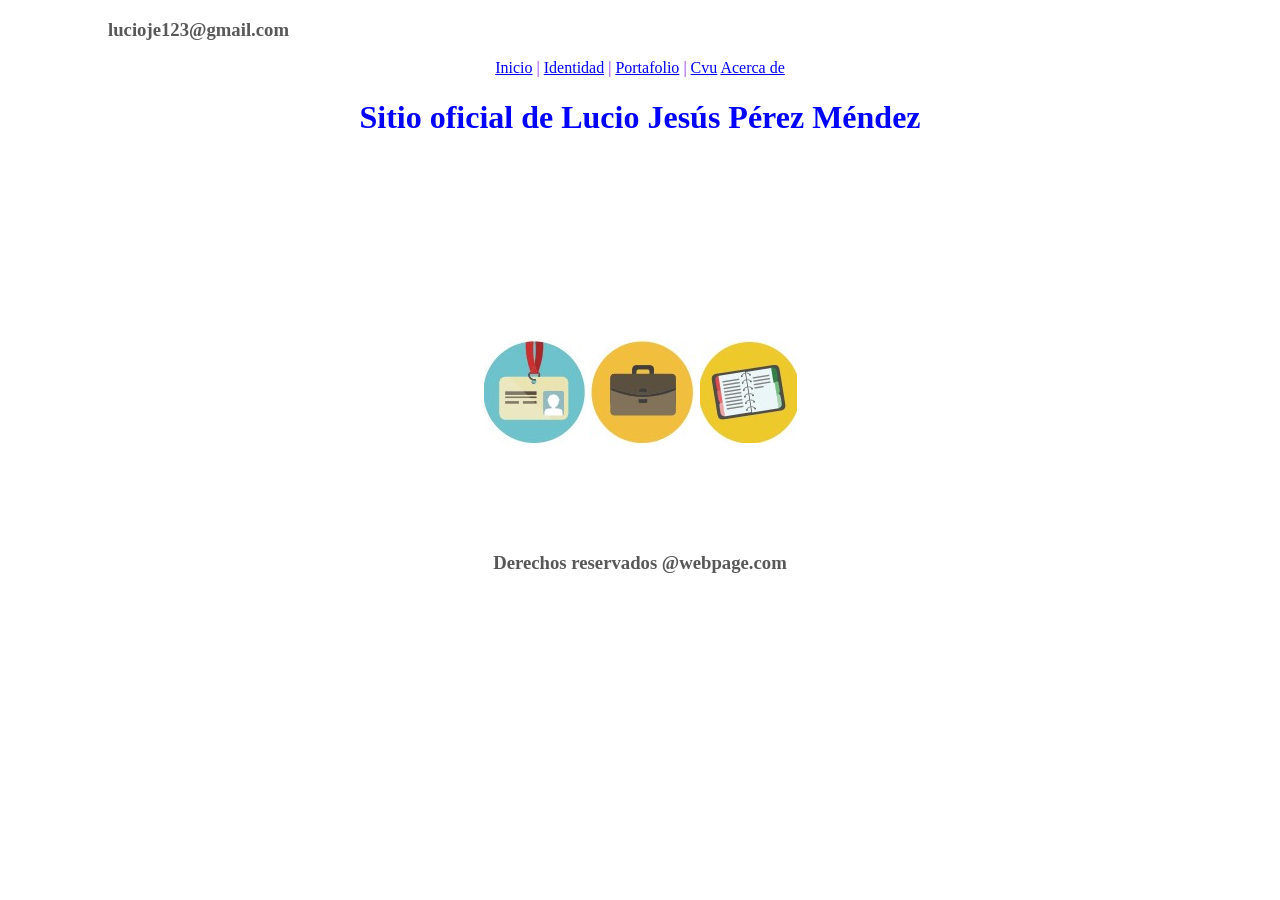
<file: index.html>
<!DOCTYPE html>
<html lang="en">
<head>
<meta charset="UTF-8">
<meta http-equiv="X-UA-Compatible" content="IE=edge" >
<meta name="viewport" content="width=device-width, initial-scale=1.0">
<title>Mi primer proyecto git</title>
<link rel="stylesheet" type="text/css" href="css/style.css">
</head>
<body>
<div class="header">
<h3>lucioje123@gmail.com</h3>
</div>
<div class="menuHorizontal">
<a href="index.html">Inicio</a> |
<a href="identidad.html">Identidad</a> |
<a href="portafolio.html">Portafolio</a> |
<a href="cvu.html">Cvu</a>
<a href="acerca.html">Acerca de</a>
</div>
<div class="titulo">
<h1>Sitio oficial de Lucio Jesús Pérez Méndez</h1>
</div>
<div class="content">
<table class="tablaPrincipal">
<tr>
<td><a href="identidad.html"><img src="img/identidad.jpg"></a></td>
<td><a href="portafolio.html"><img src="img/portafolio.jpg"></a></td>
<td><a href="cvu.html"><img src="img/cvu.jpg"></a></td>
</tr>
</table>
</div>
<div class="footer">
<h3>Derechos reservados @webpage.com</h3>    
</div>
</body>
</html>
</file>
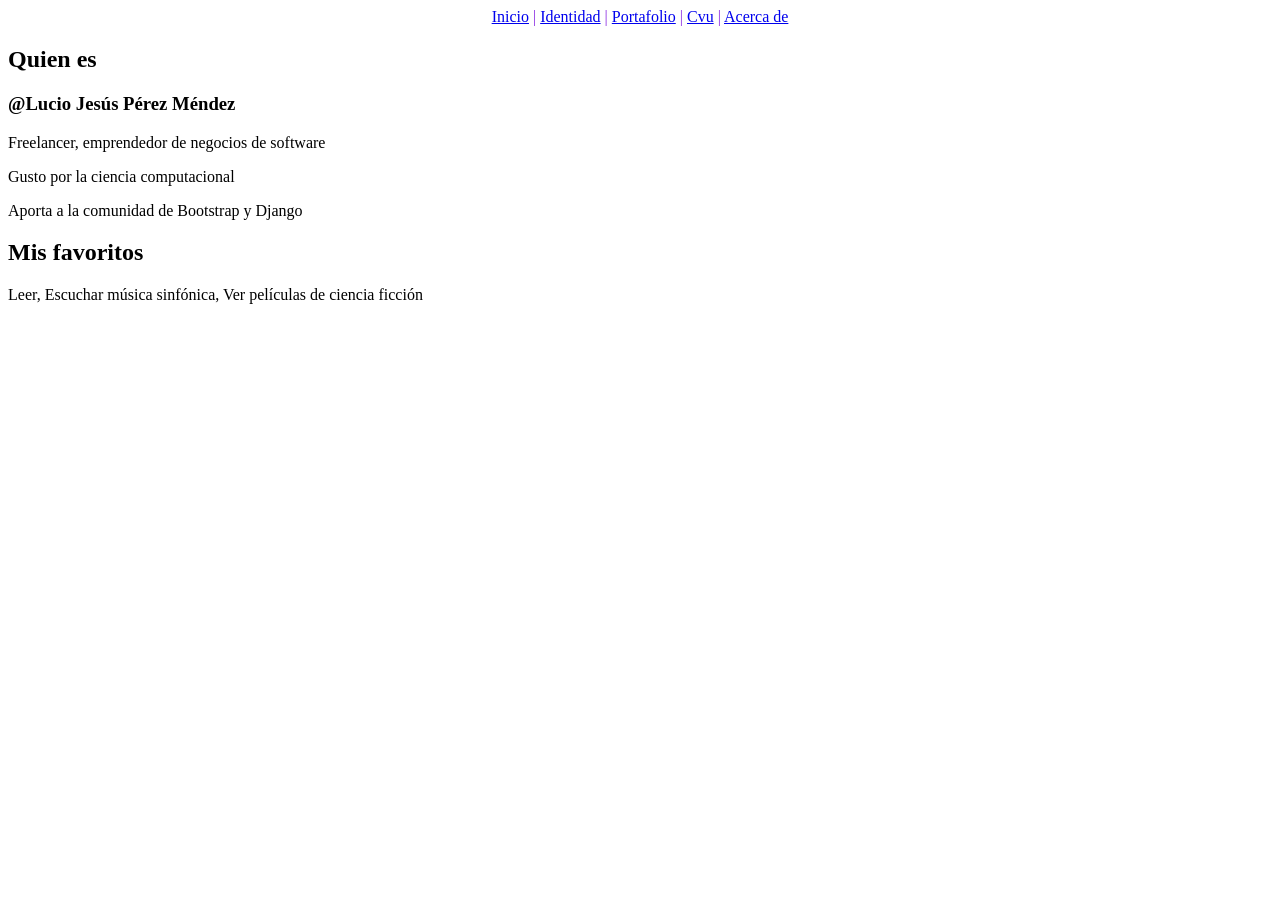
<file: acerca.html>
<!DOCTYPE html>
<html lang="en">
<head>
<meta charset="UTF-8">
<meta name="viewport" content="width=device-width, initial-scale=1.0">
<title>Acerca de</title>
<link rel="stylesheet" type="text/css" href="css/style.css">
</head>
<body>
<div class="menuHorizontal">
<a href="index.html">Inicio</a> |
<a href="identidad.html">Identidad</a> |
<a href="portafolio.html">Portafolio</a> |
<a href="cvu.html">Cvu</a> |
<a href="acerca.html">Acerca de</a>
</div>
<div>
<h2>Quien es</h2>
<h3>@Lucio Jesús Pérez Méndez</h3>
<p>Freelancer, emprendedor de negocios de software</p>
<p>Gusto por la ciencia computacional</p>
<p>Aporta a la comunidad de Bootstrap y Django</p>
<h2>Mis favoritos</h2>
<p>Leer, Escuchar música sinfónica, Ver películas de ciencia ficción</p>
</div>
</body>
</html>
</file>
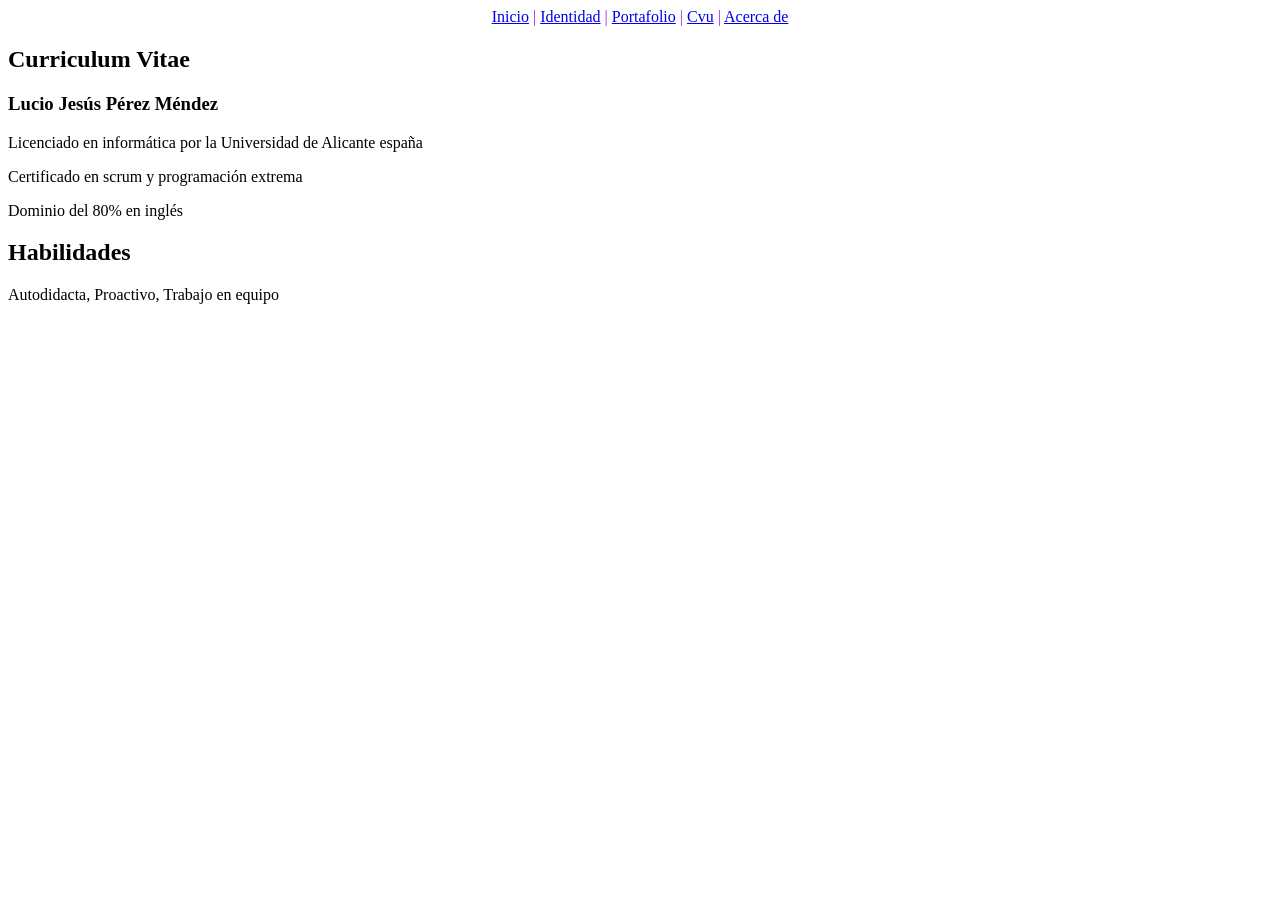
<file: cvu.html>
<!DOCTYPE html>
<html lang="en">
<head>
<meta charset="UTF-8">
<meta name="viewport" content="width=device-width, initial-scale=1.0">
<title>CVU</title>
<link rel="stylesheet" type="text/css" href="css/style.css">
</head>
<body>
<div class="menuHorizontal">
<a href="index.html">Inicio</a> |
<a href="identidad.html">Identidad</a> |
<a href="portafolio.html">Portafolio</a> |
<a href="cvu.html">Cvu</a> |
<a href="acerca.html">Acerca de</a>
</div>
<div>
<h2>Curriculum Vitae</h2>
<h3>Lucio Jesús Pérez Méndez</h3>
<p>Licenciado en informática por la Universidad de Alicante españa</p>
<p>Certificado en scrum y programación extrema</p>
<p>Dominio del 80% en inglés</p>
<h2>Habilidades</h2>
<p>Autodidacta, Proactivo, Trabajo en equipo</p>
</div>
</body>
</html>
</file>
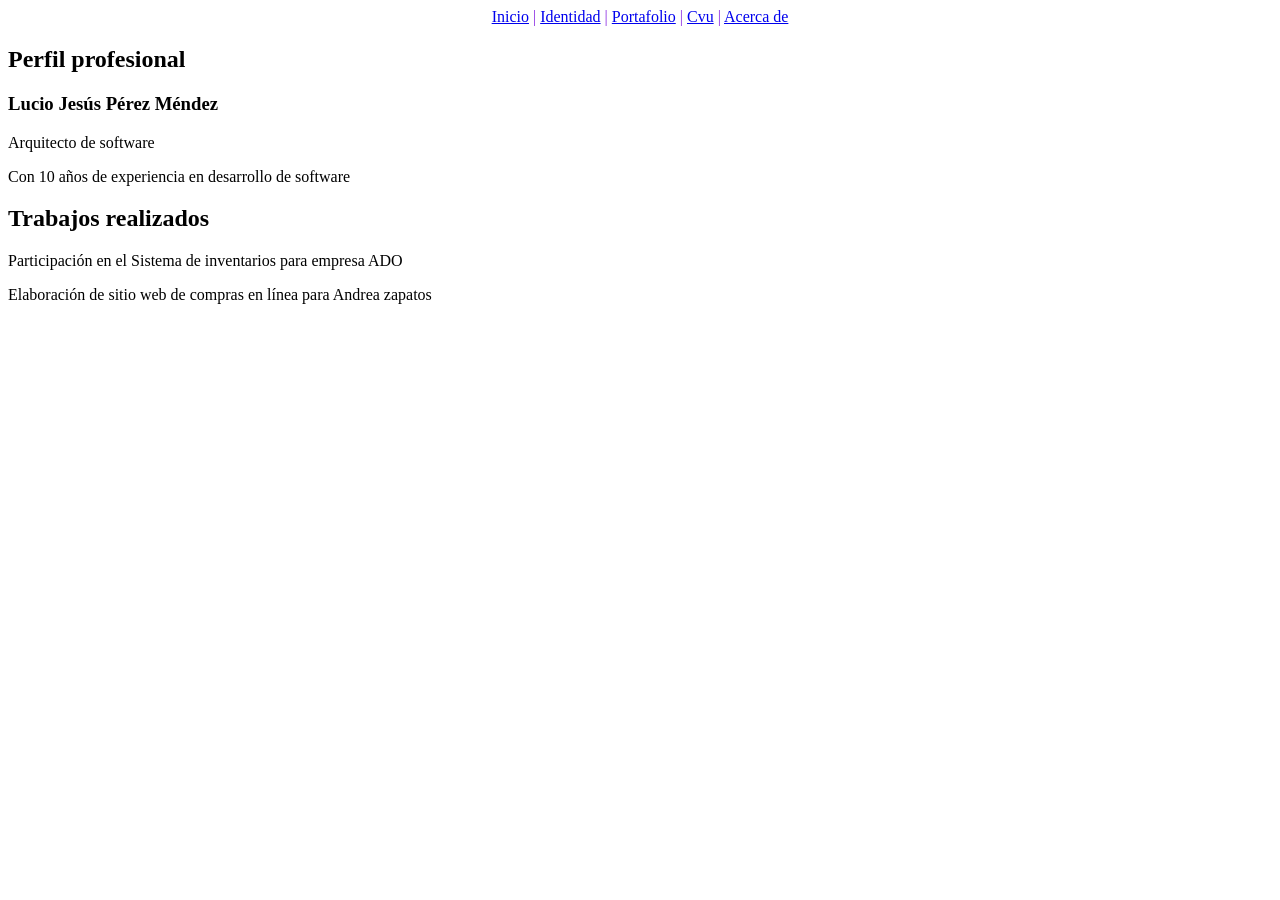
<file: portafolio.html>
<!DOCTYPE html>
<html lang="en">
<head>
<meta charset="UTF-8">
<meta name="viewport" content="width=device-width, initial-scale=1.0">
<title>Portafolio</title>
<link rel="stylesheet" type="text/css" href="css/style.css">
</head>
<body>
<div class="menuHorizontal">
<a href="index.html">Inicio</a> |
<a href="identidad.html">Identidad</a> |
<a href="portafolio.html">Portafolio</a> |
<a href="cvu.html">Cvu</a> |
<a href="acerca.html">Acerca de</a>
</div>
<div>
<h2>Perfil profesional</h2>
<h3>Lucio Jesús Pérez Méndez</h3>
<p>Arquitecto de software</p>
<p>Con 10 años de experiencia en desarrollo de software</p>
<h2>Trabajos realizados</h2>
<p>Participación en el Sistema de inventarios para empresa ADO</p>
<p>Elaboración de sitio web de compras en línea para Andrea zapatos</p>
</div>
</body>
</html>
</file>
<file: css/style.css>
.menuHorizontal {
text-align: center;
color:blueviolet
}
.titulo{
text-align: center;
color:blue
}
.tablaPrincipal{
margin: auto;
margin-top: 200px;
color:rgb(98, 97, 97);
}
.header{
margin-left: 100px;
color: rgb(88, 88, 89)
}
.footer {
text-align: center;
color: rgb(88, 88, 89);
margin-top: 100px;
}
</file>
